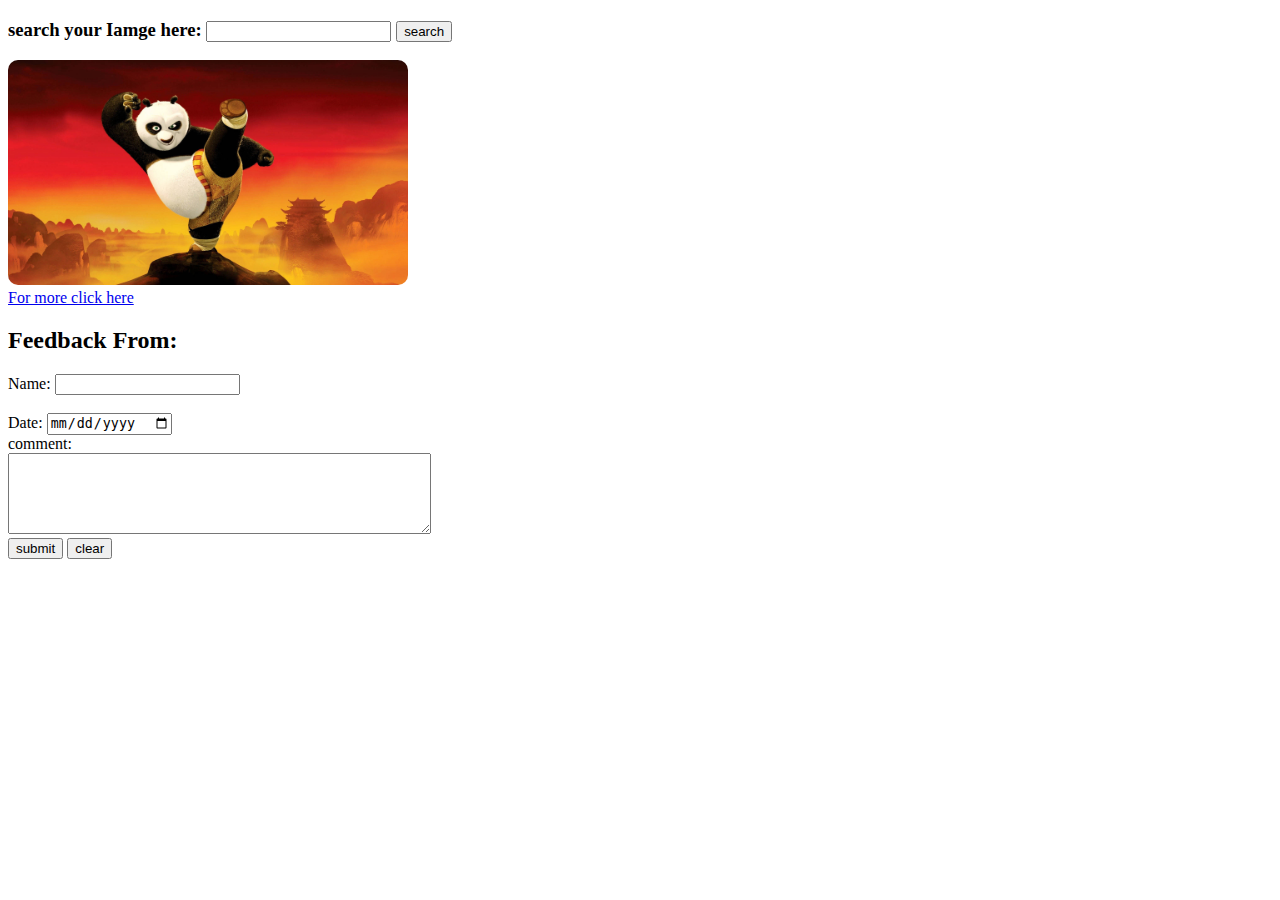
<file: index.html>
<!DOCTYPE html>
<html lang="en">
<head>
  <meta charset="UTF-8">
  <meta name="viewport" content="width=device-width, initial-scale=1.0">
  <title>kung fu panada</title>
<link rel="stylesheet" href="css/j.css">
</head>
<body>
  <div>
    <h3>search your Iamge here: <input type="search" name="" id=""> <button>search</button></h3>
    <img src="epic-kung-fu-panda-doing-a-kick-ovob3u02frixxu7c.jpg" alt="">
    <div>
      <a href="https://mrwallpaper.com/kung-fu-panda#google_vignette">For more click here </a>
    </div>
    <div>
      <h2>
        Feedback From:
      </h2>
       <form>
        Name:
        <input type="text" name="" id="">
       </form>
       <br>
       <from>
        Date: <input type="date" name="" id="">
       </from>
       <form>
         comment: <br>
          <textarea cols="50" rows="5"></textarea>
         
       </form>
       <input type="submit" value="submit">
       <input type="reset" value="clear">
       

    </div>
  </div>
  
</body>
</html>
</file>
<file: css/j.css>
img{
  width: 400px;
  border-radius: 10px;
}
</file>
